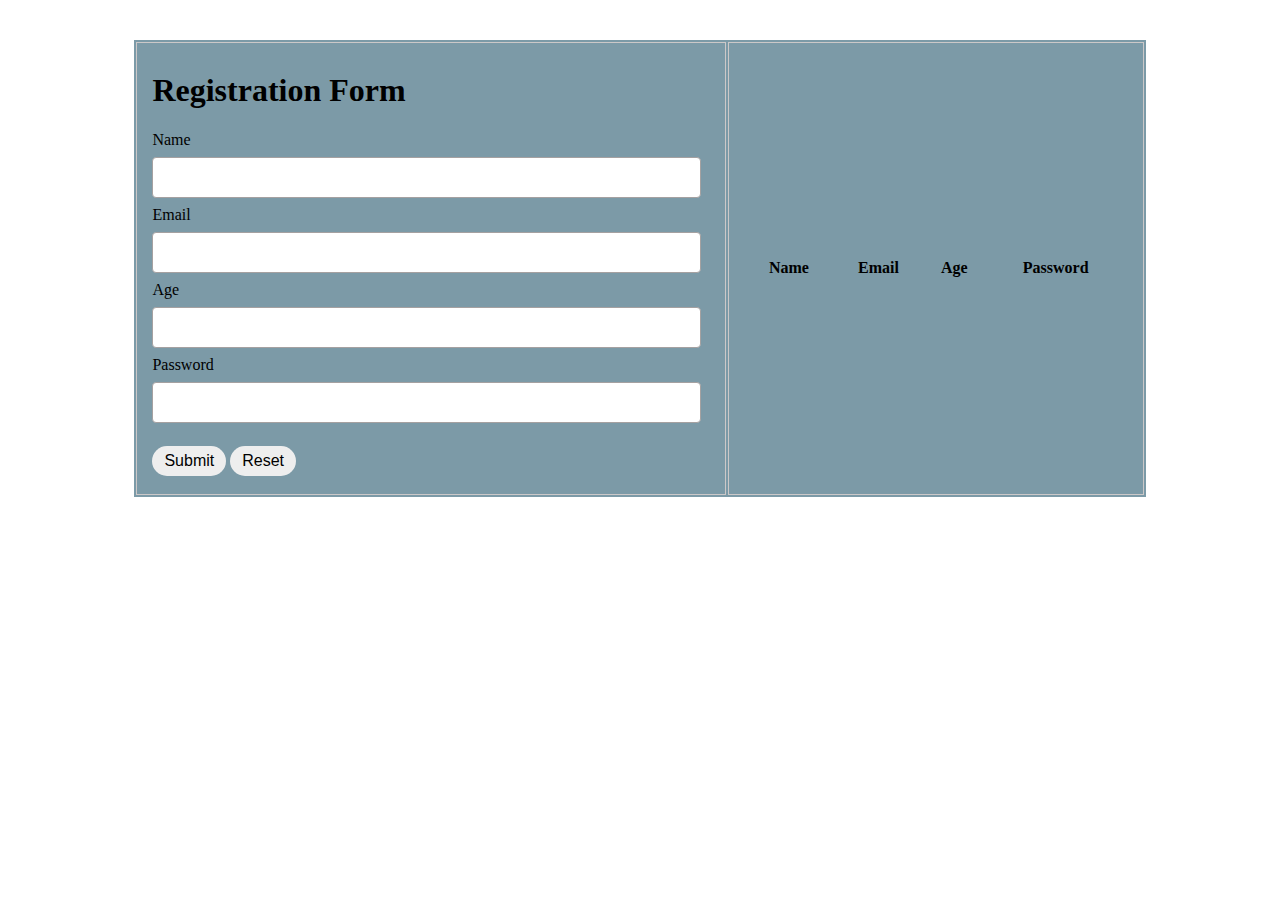
<file: index.html>
<!DOCTYPE html>
<head>
    <title>Registation Form </title>
    <link type="text/css" rel="stylesheet" href="style.css">
</head>

<body>
    <table>
        <tr>
            <td>
                <form autocomplete="off" onsubmit="onFormSubmit()">
                    <h1> Registration Form</h1>
                    <div>
                        <label for="name">Name</label>
                        <input type="text" name="name" id="name">
                    </div>
                    <div>
                        <label for="email"> Email</label>
                        <input type="text" name="email" id="email">
                    </div>
                    <div>
                        <label for="age">Age</label>
                        <input type="number" name="age" id="age">
                    </div>
                    <div>
                        <label for="password">Password</label>
                        <input type="password" name="password" id="password">
                    </div>

                    <div class="form_action--button">
                        <input type="submit" value="Submit">
                        <input type="reset" value="Reset">
                    </div>
                </form>

                <td>
                    <table class="list" id="storeList">
                        <thead>
                            <tr>
                                <th>Name</th>
                                <th>Email</th>
                                <th>Age</th>
                                <th>Password</th>
                            </tr>
                        </thead>
                        <tbody>

                        </tbody>
                    </table>
                </td>
            </td>
        </tr>
    </table>
    <script type="text/javascript" src="./script.js"></script>
</body>
</html>
</file>
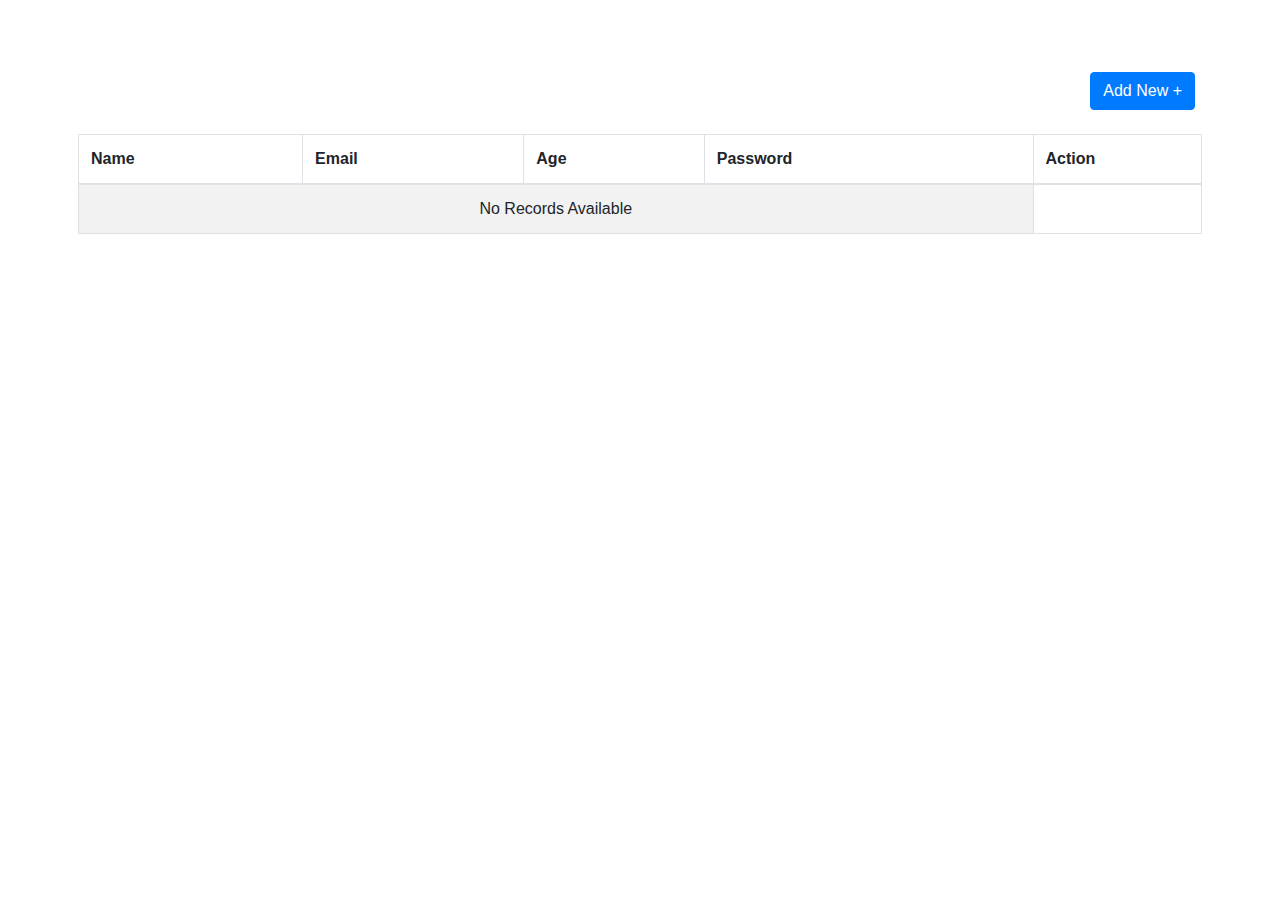
<file: NewGridLayoutUsingJquerAndJS.html>
<!DOCTYPE html>
<html lang="en">

<head>
    <title>Bootstrap Example</title>
    <meta charset="utf-8">
    <meta name="viewport" content="width=device-width, initial-scale=1">
    <link rel="stylesheet" href="https://maxcdn.bootstrapcdn.com/bootstrap/4.5.2/css/bootstrap.min.css">
    <script src="https://ajax.googleapis.com/ajax/libs/jquery/3.5.1/jquery.min.js"></script>
    <style>
        @media (min-width: 576px) {
            .jumbotron {
                padding: 1rem 2rem;
            }
        }

        .tdaction {
            width: 15%;
        }

        .tdSr {
            width: 7%;
        }
    </style>
</head>

<body>
    <br/>
    <br/>
    <br/>
    <div class="container">
        <!-- <div class="jumbotron text-center bg-success text-white">
            <h1>Jquery Inline Table Editing</h1>
            <p> Add Row to Table,Edit and Delete</p>
        </div> -->

        <div class="row"> 
            <div class="col-md-12 text-right">
                <input type="button" id="btnAdd" class="btn btn-primary para" value="Add New +" />
            </div>
        </div>
        <div class="row pt-3">
            <div class="col-md-12 col-sm-12 col-12 p-2 ">
                <table id="tblData" class="table table-bordered table-hover table-striped">
                    <thead>
                        <tr> 
                            <th>Name</th>
                            <th>Email</th>
                            <th>Age</th>
                            <th>Password</th>
                            <th class="tdaction">Action</th>
                        </tr>
                    </thead>
                    <tbody> 
                    </tbody>
                </table>
            </div>
        </div>
    </div>
    <script>
        var emptyRow = "<tr><td colspan='4' class='text-center'> No Records Available</td></tr>";
        var emptyNewRow = "<tr class='trNewRow'>"; 
        emptyNewRow = emptyNewRow + "    <td class='tdName'>";
        emptyNewRow = emptyNewRow + "        <input type='text' class='form-control txtName' placeholder='Enter Name'/>";
        emptyNewRow = emptyNewRow + "    </td>";
        emptyNewRow = emptyNewRow + "    <td class='tdEmail'>";
        emptyNewRow = emptyNewRow + "        <input type='text' class='form-control txtEmail' placeholder='Enter Email'/>";
        emptyNewRow = emptyNewRow + "    </td>";
        emptyNewRow = emptyNewRow + "    <td class='tdAge'>";
        emptyNewRow = emptyNewRow + "        <input type='text' class='form-control txtAge' placeholder='Enter Age'/>";
        emptyNewRow = emptyNewRow + "    </td>";
        emptyNewRow = emptyNewRow + "    <td class='tdPassword'>";
        emptyNewRow = emptyNewRow + "        <input type='text' class='form-control txtPassword' placeholder='Enter password'/>";
        emptyNewRow = emptyNewRow + "    </td>";
        emptyNewRow = emptyNewRow + "    <td class='tdAction'>";
        emptyNewRow = emptyNewRow + "        <button class='btn btn-sm btn-success btn-save'> Save</button>";
        emptyNewRow = emptyNewRow + "        <button class='btn btn-sm btn-success btn-cancel'> Cancel</button>";
        emptyNewRow = emptyNewRow + "    </td>";
        emptyNewRow = emptyNewRow + "</tr>";

        var rowButtons ="<button class='btn btn-success btn-sm btn-edit' > Edit </button>  <button class='btn btn-danger btn-sm' > Delete </button> ";
        var rowUpdateButtons ="<button class='btn btn-success btn-sm btn-save' > Update </button>  <button class='btn btn-danger btn-sm btn-save' > Cancel </button> ";

        $(document).ready(function () {
            debugger;
            $("#tblData tbody").append(emptyRow); // adding empty row on page load 
            
            $("#btnAdd").click(function () { 
                debugger;
                if ($("#tblData tbody").children().children().length == 1) {
                    $("#tblData tbody").html("");
                }
                debugger;
                $("#tblData tbody").append(emptyNewRow); // appending dynamic string to table tbody
            });
            
            $('#tblData').on('click', '.btn-save', function () {
                const name =  $(this).parent().parent().find(".txtName").val();
                $(this).parent().parent().find(".tdName").html(""+name+""); 
                const email=  $(this).parent().parent().find(".txtEmail").val();
                $(this).parent().parent().find(".tdEmail").html(""+email+"");
                const age =  $(this).parent().parent().find(".txtAge").val();
                $(this).parent().parent().find(".tdAge").html(""+age+"");
                const password =  $(this).parent().parent().find(".txtPassword").val();
                $(this).parent().parent().find(".tdPassword").html(""+password+"");
                $(this).parent().parent().find(".tdAction").html(rowButtons);
            });
             
            
            $('#tblData').on('click', '.btn-danger', function () { // registering function for delete button  
                $(this).parent().parent().remove();
                if ($("#tblData tbody").children().children().length == 0) {
                    $("#tblData tbody").append(emptyRow);
                }
            });
            

            $('#tblData').on('click', '.btn-cancel', function () { 
                $(this).parent().parent().remove();
            });
            $('#tblData').on('click', '.btn-edit', function () { 
                const name =$(this).parent().parent().find(".tdName").html();

                $(this).parent().parent().find(".tdName").html("<input type='text' value='"+name+"' class='form-control txtName' placeholder='Enter Name'/>"); 


                const email =$(this).parent().parent().find(".tdEmail").html();

                $(this).parent().parent().find(".tdEmail").html("<input type='text' value='"+email+"' class='form-control txtEmail' placeholder='Enter Email'/>"); 


                const age =$(this).parent().parent().find(".tdAge").html();

                $(this).parent().parent().find(".tdAge").html("<input type='text' value='"+age+"' class='form-control txtAge' placeholder='Enter Age'/>");
                
                const password =$(this).parent().parent().find(".tdPassword").html();

                $(this).parent().parent().find(".tdPassword").html("<input type='text' value='"+password+"' class='form-control txtPassword' placeholder='Enter Password'/>"); 
                $(this).parent().parent().find(".tdAction").html(rowUpdateButtons);
                
                
            });
        });
    </script> 
</body> 
</html>
</file>
<file: style.css>
body{
background-size: cover ;
}

table{
    width: 80%;
    margin: 40px auto;
    background: rgb(124,154,167);
}

table.list{
    text-align: center;
    width: 100%;
}

td{
    border: 1px solid rgb(204,200,200);
    text-align: left;
    padding: 8px 15px;
}

tr:nth-child(even), table.list thread> tr{
    background-color: rgb(204,200,200);
}

input[type="text"],input[type="number"],input[type="password"]{
    width:91%;
    padding:12px 20px;
    margin:8px 0;
    display: inline-block;
    border: 1px solid rgb(165,161,161);
    border-radius: 4px;
}

input[type="submit"],input[type="reset"]{
    background: #eee;
    padding:6px 12px;
    margin:15px 0 10px;
    display: inline-block;
    border: none;
    border-radius: 30px;
    font-size: 1rem;
    cursor: pointer;
    outline: none;
}

input[type="submit"]:hover{
    background: #4b99d8;
}

input[type="reset"]:hover{
    background: #4b99d8;
}

button{
    background: #eee;
    padding:6px 12px;
    margin:15px 0 10px;
    display: inline-block;
    border: none;
    border-radius: 30px;
    font-size: 1rem;
    cursor: pointer;
    outline: none;
}

button:hover{
    background:#4b99d8 ;
}
</file>
